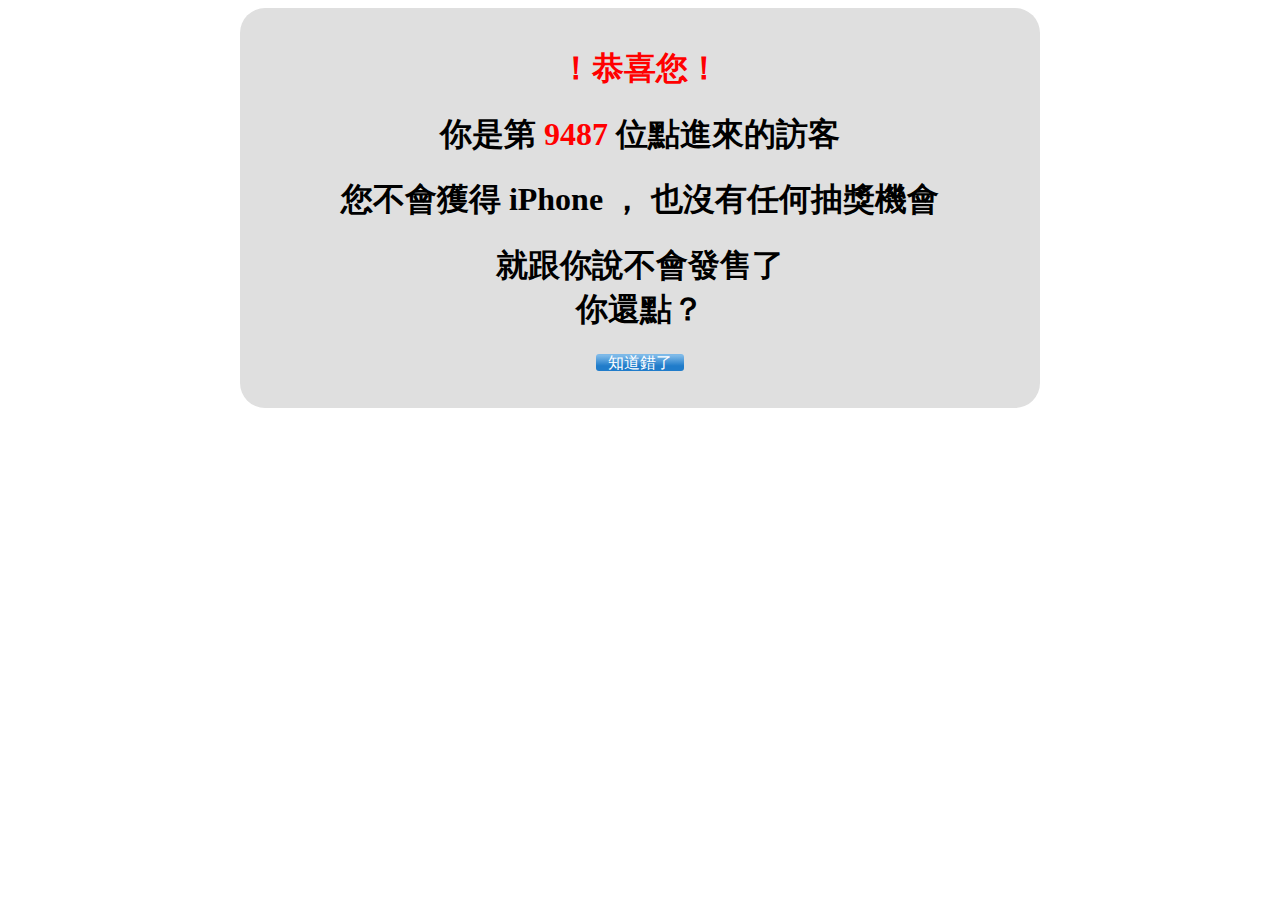
<file: none.html>
<!DOCTYPE html>
<html>
	<head>
		<title>9487</title>
		<meta charset="utf-8">
	</head>
	<body>
		<div style="position: relative;text-align: center; background-color: #DFDFDF; border-radius: 25px; width: 800px; height: 400px; margin: 0px auto;">
			<br>
			<h1 style="color: red;">！恭喜您！</h1>
			<h1>你是第 <span style="color: red;">9487</span> 位點進來的訪客</h1>
			<h1>您不會獲得 iPhone ， 也沒有任何抽獎機會</h1>
			<h1>就跟你說不會發售了 <br> 你還點？</h1>
			<a style="position: relative; background-color: #45A1E8; color: #ffffff; border-radius: 3px; width: 300px; height: 40px;text-decoration:none; /* Permalink - use to edit and share this gradient: http://colorzilla.com/gradient-editor/#7db9e8+10,207cca+70 */
				background: #7db9e8; /* Old browsers */
				background: -moz-linear-gradient(top,  #7db9e8 10%, #207cca 70%); /* FF3.6-15 */
				background: -webkit-linear-gradient(top,  #7db9e8 10%,#207cca 70%); /* Chrome10-25,Safari5.1-6 */
				background: linear-gradient(to bottom,  #7db9e8 10%,#207cca 70%); /* W3C, IE10+, FF16+, Chrome26+, Opera12+, Safari7+ */
				filter: progid:DXImageTransform.Microsoft.gradient( startColorstr='#7db9e8', endColorstr='#207cca',GradientType=0 ); /* IE6-9 */
			" href="index.html">&nbsp&nbsp&nbsp知道錯了&nbsp&nbsp&nbsp</a>
		</div>
		<script type="text/javascript">
			alert('以下的網頁無毒、無害、純天然\n不要吉我，怕');
		</script>
	</body>
</html>
</file>
